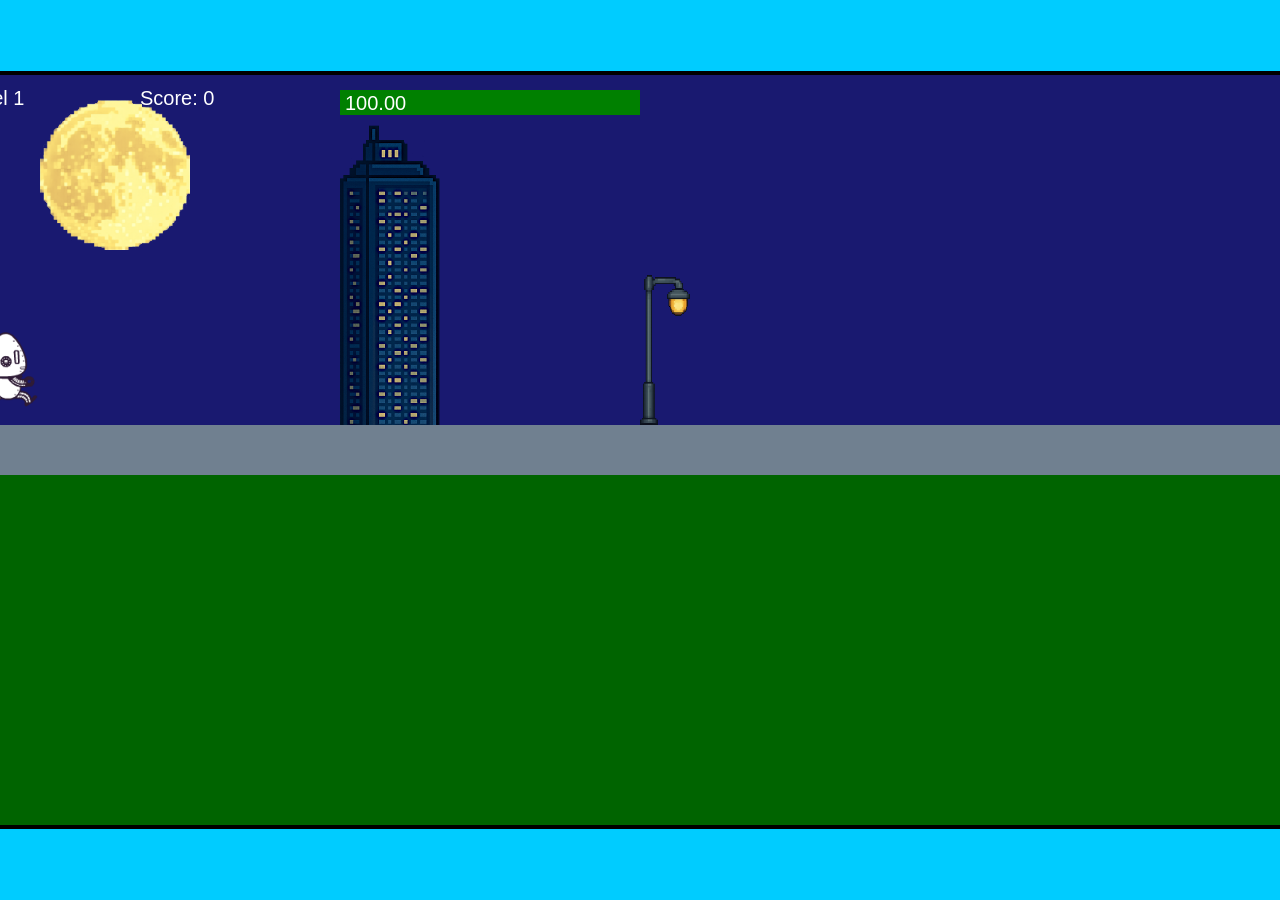
<file: fsd-projects/runtime/index.html>
<!DOCTYPE html>
<html lang="en">
  <head>
    <meta charset="UTF-8" />
    <meta name="viewport" content="width=device-width, initial-scale=1.0" />
    <title>Runtime Neo</title>
    <link rel="stylesheet" href="runtime.css" />
    <script src="https://code.jquery.com/jquery-3.1.0.js"></script>
    <script src="setup.js"></script>
    <script src="levels.js"></script>
    <script src="scenery.js"></script>
    <script src="student.js"></script>
    <script src="main.js"></script>
  </head>
  <body id="body">
    <canvas id="gameCanvas" width="1400" height="750"></canvas>
    <img id="player" src="images/halle.png" />
    <img id="projectile" src="images/projectile.png" />
    <img id="basicPlatform" src="images/interactable/basicPlatform.png" />
    <img id="spikes" src="images/interactable/spikes.png" />
    <img id="bug" src="images/interactable/bug.png" />
    <img id="healthUp" src="images/interactable/healthUp.png" />
    <img id="flag" src="images/interactable/flag.png" />
    <img id="moon" src="images/backgrounds/moon.png" />
    <img id="building" src="images/backgrounds/building.png" />
    <img id="lamp" src="images/backgrounds/lamp.png" />
  </body>
</html>
</file>
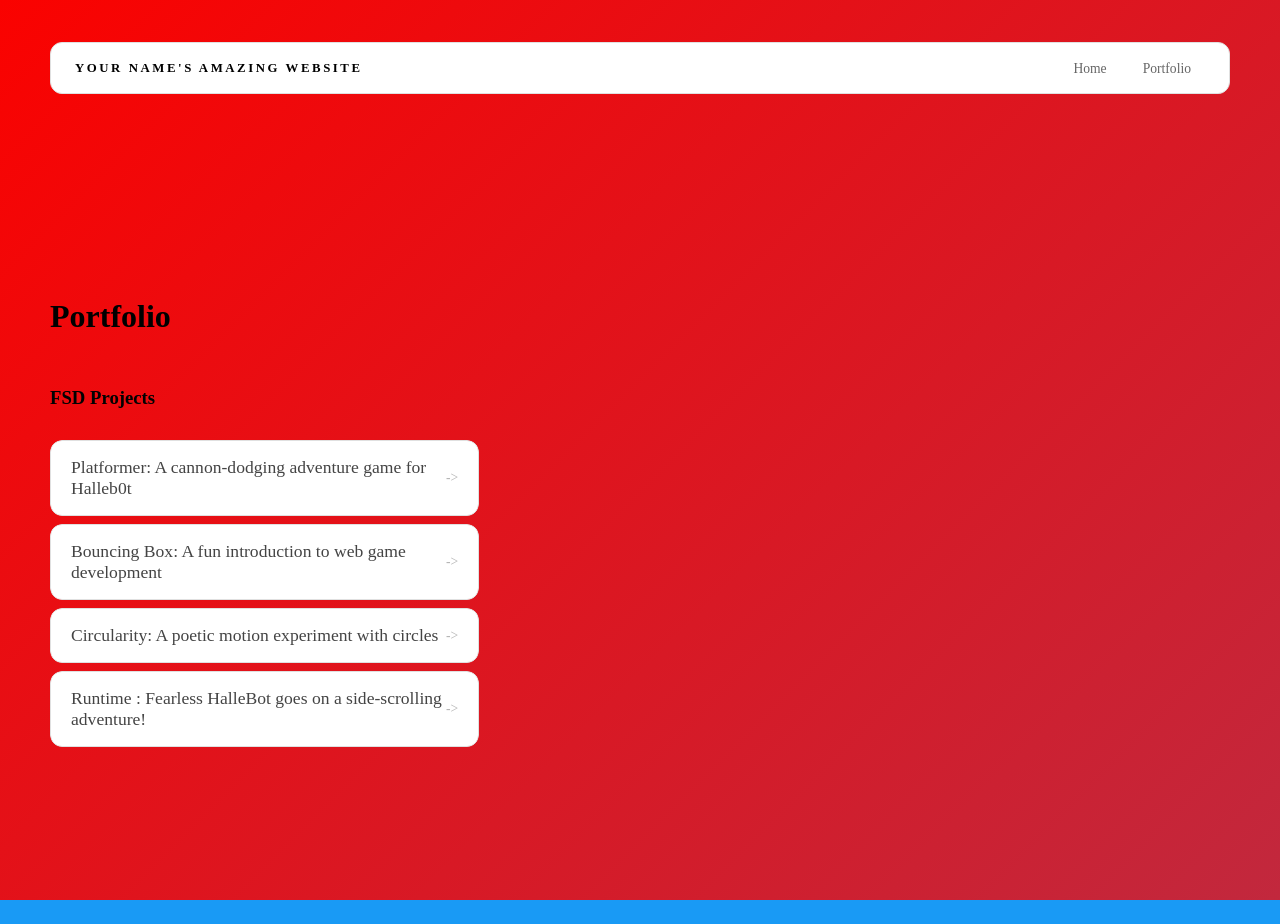
<file: portfolio.html>
<!DOCTYPE html>
<html>
  <head>
    <title>Portfolio For Now</title>
    <title>Derell Speed's Website</title>
  <link rel="stylesheet" href="style.css" />
  </head>

  <body>
    <!-- All content goes here -->
    <div id="all-contents">
      <nav>
<h1>Your Name's Amazing Website</h1>
<ul id="nav-ul">
<li class="nav-li">
  <a href="index.html">Home</a>
</li>
<li class="nav-li">
  <a href="portfolio.html">Portfolio</a>
</li>
</ul>
  </nav>

  <main>
<div class="content">
    <h1>Portfolio</h1>
    <h3>FSD Projects</h3>
    <ul id="portfolio">
<li>
  <a href="fsd-projects/platformer/">Platformer: A cannon-dodging adventure game for Halleb0t</a>
</li>
<li>
  <a href="fsd-projects/bouncing-box/">Bouncing Box: A fun introduction to web game development</a>
</li>
<li>
  <a href="fsd-projects/circularity/">Circularity: A poetic motion experiment with circles</a>
</li>
<li>
 <a href="fsd-projects/runtime/">Runtime : Fearless HalleBot goes on a side-scrolling adventure!</a>
</li>
    </ul>
  </main>
    </div>
  </body>
</html>
</file>
<file: fsd-projects/runtime/runtime.css>
/* runtime.css */
/* Styles for Runtime Neo auto-runner game */

img {
  display: none;
}

#gameCanvas {
  position: absolute;
  border: 4px solid #000;
  top: 50%;
  left: 50%;
  transform: translate(-50%, -50%);
}

body {
  margin: 0;
  background-color: #00ccff;
  font-family: Arial, sans-serif;
  text-align: center;
  overflow: hidden;
}
</file>
<file: style.css>
* {
  box-sizing: border-box;
}

body {
  margin: 0;
  position: relative;
  isolation: isolate;
  min-height: 100vh;
  background: #199af5;
  color: #020202;
  padding: 10px;
  font-family: "Times New Roman", 'Times New Roman', Times, serif;
}

body::before {
  content: "";
  position: fixed;
  inset: 0;
  z-index: -1;
  background: linear-gradient(135deg, #fa0200, #199af5);
  background-size: 400% 400%;
  animation: moveGradient 12s ease infinite;
}

#all-contents {
  max-width: 1500px;
  min-height: 100vh;
  margin: 0 auto;
  padding: 32px 40px;
}

main {
  display: grid;
  grid-template-columns: minmax(220px, 1fr) minmax(420px, 1.6fr);
  align-items: center;
  min-height: calc(100vh - 160px);
  gap: clamp(32px, 5vw, 80px);
}

.sidebar {
  width: 100%;
}

.content {
  display: flex;
  flex-direction: column;
  align-items: flex-start;
  gap: 12px;
}

h2 {
  margin: 0;
  font-size: clamp(4rem, 10vw, 7rem);
  line-height: 0.9;
  font-weight: 900;
  letter-spacing: -0.04em;
  text-transform: uppercase;
  color: #f73524;
}

.content > p {
  margin: 0;
  color: #f65353;
  font-size: 0.9rem;
  text-transform: uppercase;
  letter-spacing: 0.15em;
  line-height: 1.4;
}

#interests h3 {
  margin: 0 0 12px;
  font-size: 0.75rem;
  font-weight: 700;
  text-transform: uppercase;
  letter-spacing: 0.2em;
  color: #f73e3e;
}

#interests ul {
  list-style: none;
  margin: 0;
  padding: 0;
  display: flex;
  flex-wrap: wrap;
  gap: 8px;
}

#interests li {
  color: #f52222;
  font-size: 1rem;
  font-weight: 600;
  padding: 10px 20px;
  background: #fff;
  border: 1px solid #ddd;
  border-radius: 100px;
  transition:
    background 0.25s ease,
    color 0.25s ease,
    transform 0.25s ease;
  cursor: pointer;
}

#interests li:hover {
  background: #000;
  color: #fff;
  border-color: #000;
  transform: translateY(-2px);
}

.sidebar-img {
  width: 100%;
  max-width: 760px;
  aspect-ratio: 3 / 4;
  object-fit: cover;
  display: block;
  border-radius: 16px;
  box-shadow: 0 8px 30px rgba(0, 0, 0, 0.12);
  transition:
    filter 0.4s ease,
    transform 0.4s ease,
    box-shadow 0.4s ease;
}

.sidebar-img:hover {
  filter: grayscale(0%);
  transform: translateY(-4px);
  box-shadow: 0 16px 40px rgba(0, 0, 0, 0.18);
}
.sidebar-img {
  width: 100%;
  max-width: 760px;
  aspect-ratio: 3 / 4;
  object-fit: cover;
  display: block;
  border-radius: 24px;
  box-shadow: 0 8px 30px rgba(0, 0, 0, 0.12);
}
nav {
  display: flex;
  justify-content: space-between;
  align-items: center;
  margin-bottom: 48px;
  padding: 16px 24px;
  background: #fff;
  border: 1px solid #e0e0e0;
  border-radius: 12px;
}

nav h1 {
  margin: 0;
  font-size: 0.8rem;
  font-weight: 700;
  text-transform: uppercase;
  letter-spacing: 0.2em;
  color: #000;
}

#nav-ul {
  list-style: none;
  display: flex;
  gap: 8px;
  margin: 0;
  padding: 0;
}

.nav-li a {
  color: #666;
  text-decoration: none;
  font-size: 0.85rem;
  font-weight: 500;
  padding: 6px 14px;
  border-radius: 8px;
  transition:
    background 0.25s ease,
    color 0.25s ease;
}

.nav-li a:hover {
  background: #f30909;
  color: #fff;
}

@keyframes moveGradient {
  0% {
    background-position: 0% 50%;
  }
  50% {
    background-position: 100% 50%;
  }
  100% {
    background-position: 0% 50%;
  }
}
/* Portfolio styles */
.content h1 {
  color: black;
}

#portfolio {
  list-style: none;
  margin: 0;
  padding: 0;
  width: 100%;
  display: flex;
  flex-direction: column;
  gap: 8px;
}

#portfolio li {
  border-radius: 12px;
  overflow: hidden;
}

#portfolio a {
  display: flex;
  justify-content: space-between;
  align-items: center;
  text-decoration: none;
  color: #444;
  padding: 16px 20px;
  font-size: 1.1rem;
  font-weight: 500;
  background: #fff;
  border: 1px solid #e0e0e0;
  border-radius: 12px;
  transition: background 0.25s ease, color 0.25s ease, transform 0.25s ease;
}

#portfolio a:hover {
  background: #000;
  color: #fff;
  transform: translateX(4px);
}

#portfolio a::after {
  content: "->";
  font-size: 0.85rem;
  opacity: 0.4;
  transition: opacity 0.25s ease;
  white-space: nowrap;
}

#portfolio a:hover::after {
  opacity: 1;
}
</file>
